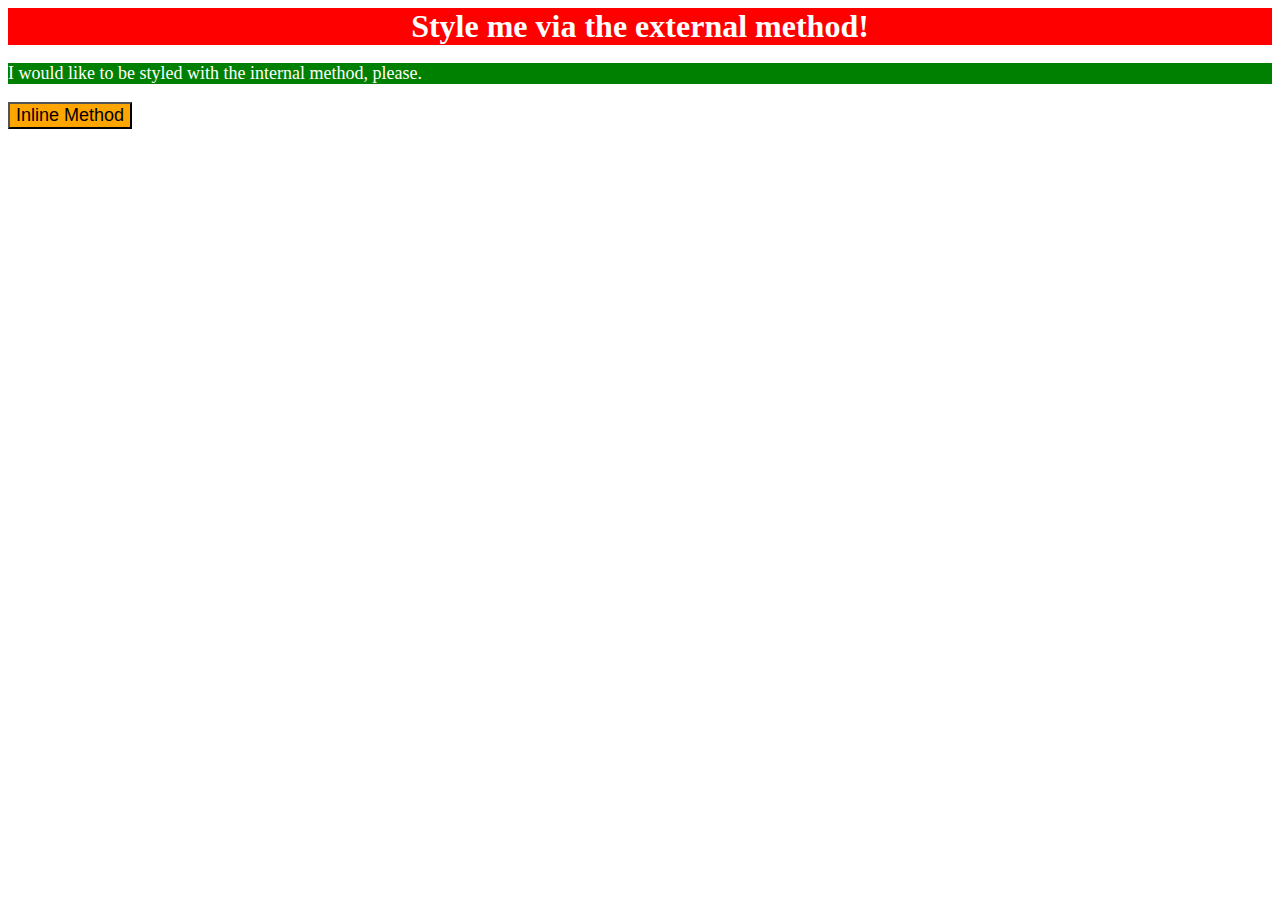
<file: foundations/01-css-methods/index.html>
<!DOCTYPE html>
<html lang="en">
  <head>
    <meta charset="UTF-8">
    <meta http-equiv="X-UA-Compatible" content="IE=edge">
    <meta name="viewport" content="width=device-width, initial-scale=1.0">
    <title>Methods for Adding CSS</title>
    <link rel="stylesheet" href="styles.css">
    <style>
    p{
      background-color: green;
      color: white;
      font-size: 18px;
    }
    </style>
  </head>
  <body>
    <div>Style me via the external method!</div>
    <p>I would like to be styled with the internal method, please.</p>
    <button style="background-color: orange; font-size: 18px">Inline Method</button>
  </body>
</html>
</file>
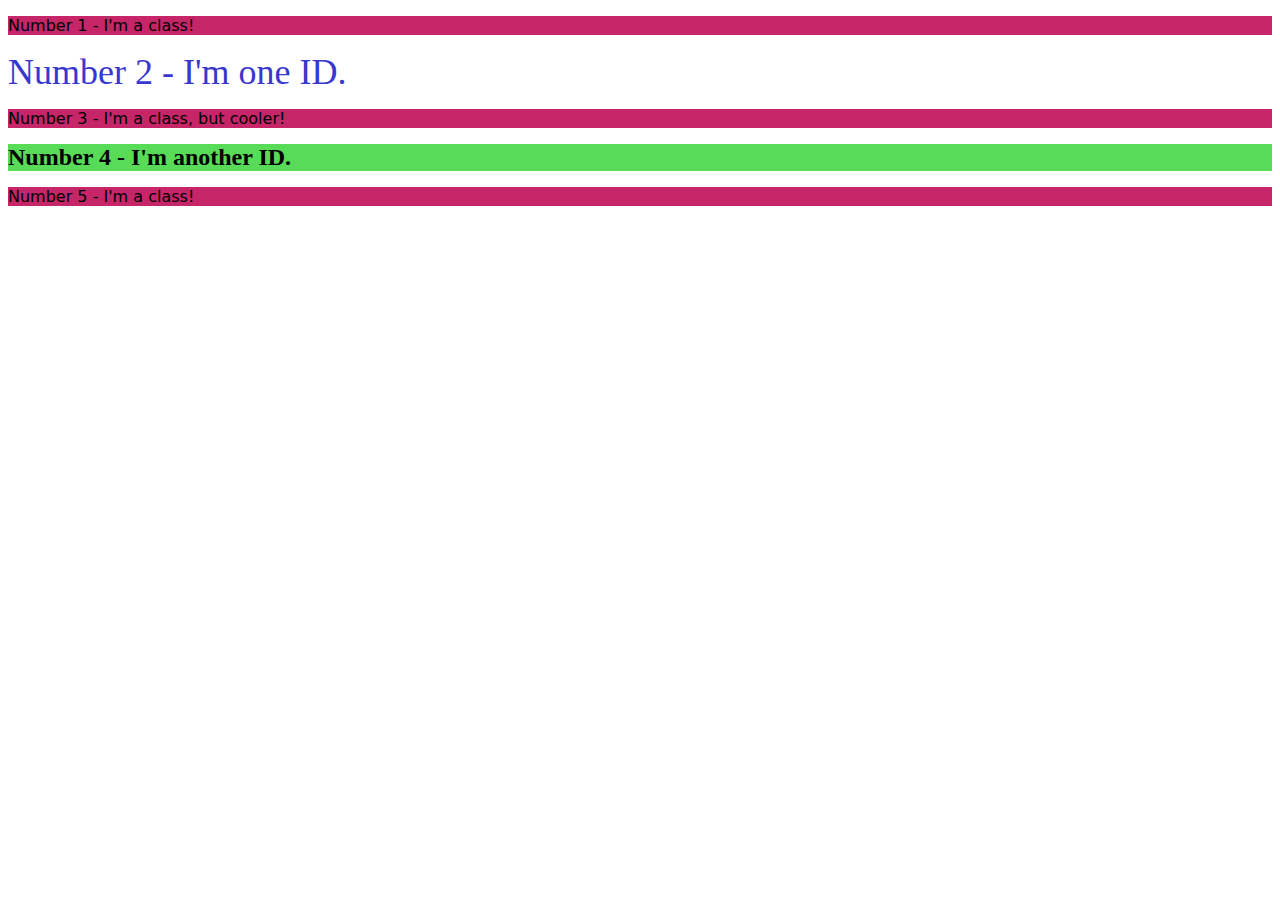
<file: foundations/02-class-id-selectors/index.html>
<!DOCTYPE html>
<html lang="en">
  <head>
    <meta charset="UTF-8">
    <meta http-equiv="X-UA-Compatible" content="IE=edge">
    <meta name="viewport" content="width=device-width, initial-scale=1.0">
    <title>Class and ID Selectors</title>
    <link rel="stylesheet" href="style.css">
  </head>
  <body>
    <p class="oddNumber">Number 1 - I'm a class!</p>
    <div id="secondElement">Number 2 - I'm one ID.</div>
    <p class="oddNumber thirdElement">Number 3 - I'm a class, but cooler!</p>
    <div id="fourthElement">Number 4 - I'm another ID.</div>
    <p class="oddNumber">Number 5 - I'm a class!</p>
  </body>
</html>
</file>
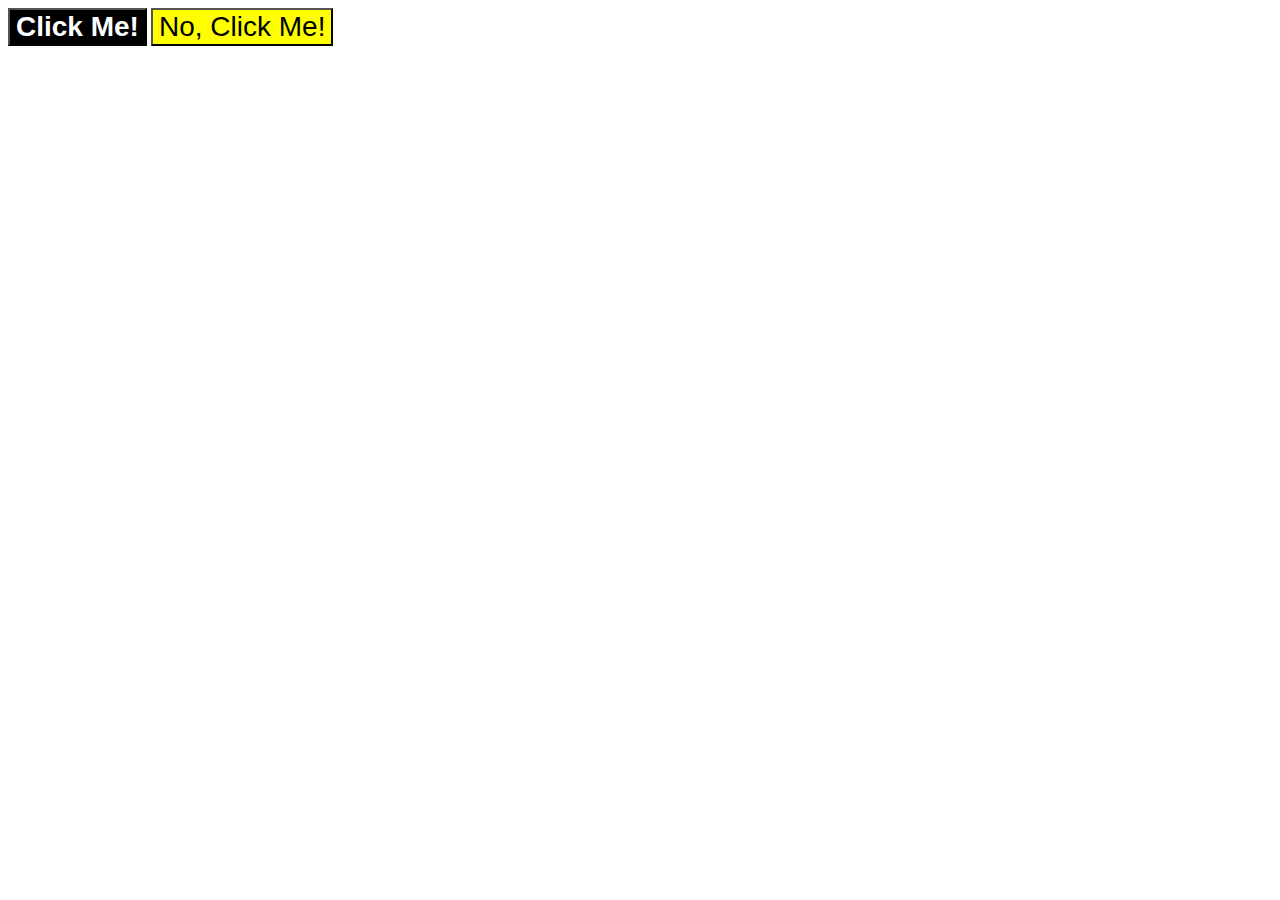
<file: foundations/03-grouping-selectors/index.html>
<!DOCTYPE html>
<html lang="en">
  <head>
    <meta charset="UTF-8">
    <meta http-equiv="X-UA-Compatible" content="IE=edge">
    <meta name="viewport" content="width=device-width, initial-scale=1.0">
    <title>Grouping Selectors</title>
    <link rel="stylesheet" href="style.css">
  </head>
  <body>
    <button class="firstButton button">Click Me!</button>
    <button class="secondButton button">No, Click Me!</button>
  </body>
</html>
</file>
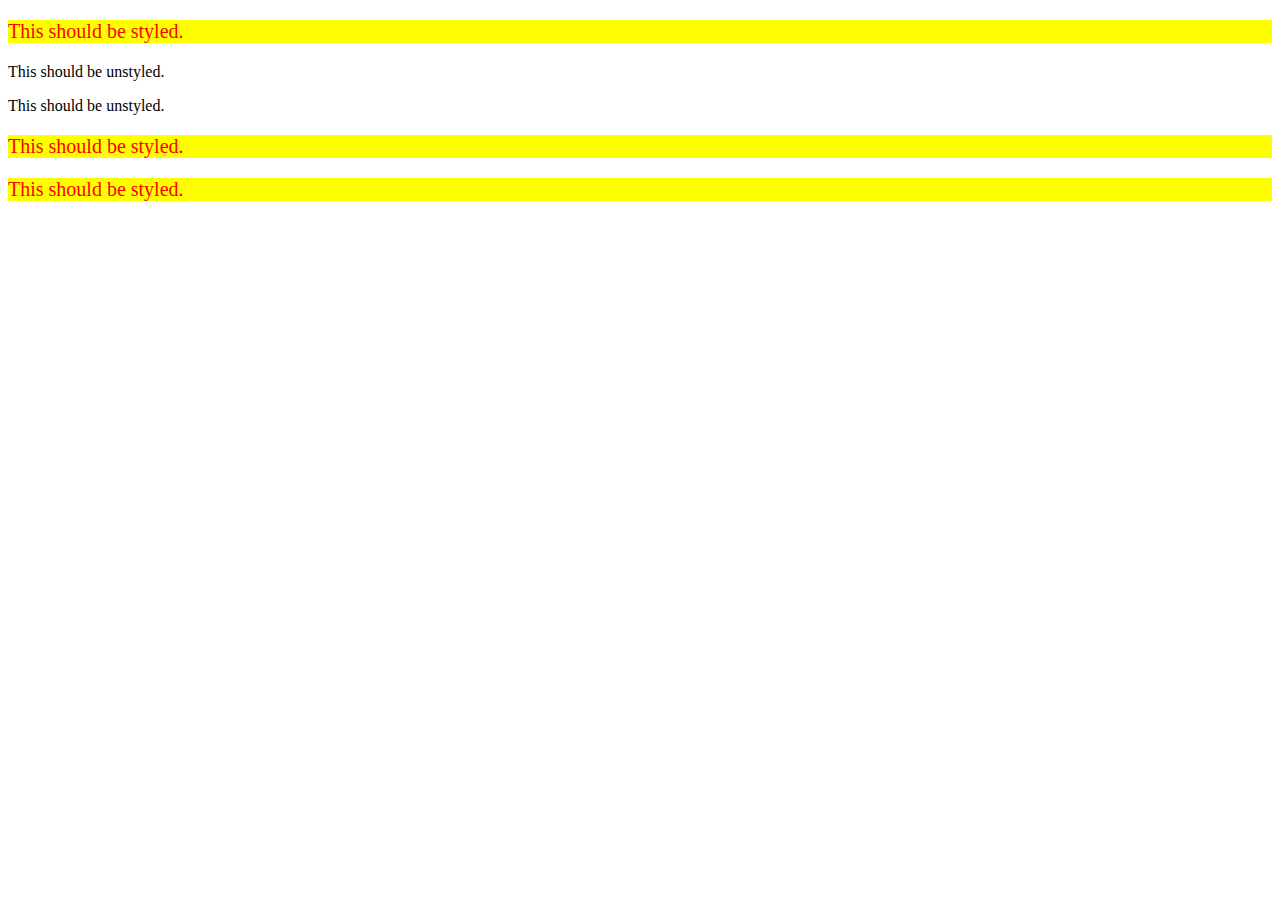
<file: foundations/05-descendant-combinator/index.html>
<!DOCTYPE html>
<html lang="en">
  <head>
    <meta charset="UTF-8">
    <meta http-equiv="X-UA-Compatible" content="IE=edge">
    <meta name="viewport" content="width=device-width, initial-scale=1.0">
    <title>Descendant Combinator</title>
    <link rel="stylesheet" href="style.css">
  </head>
  <body>
    <div class="container">
      <p class="text">This should be styled.</p>
    </div>
    <p class="text">This should be unstyled.</p>
    <p class="text">This should be unstyled.</p>
    <div class="container">
      <p class="text">This should be styled.</p>
      <p class="text">This should be styled.</p>
    </div>
  </body>
</html>
<!-- This is a descendant combinator exercise, ancestor comes first then descendant -->
</file>
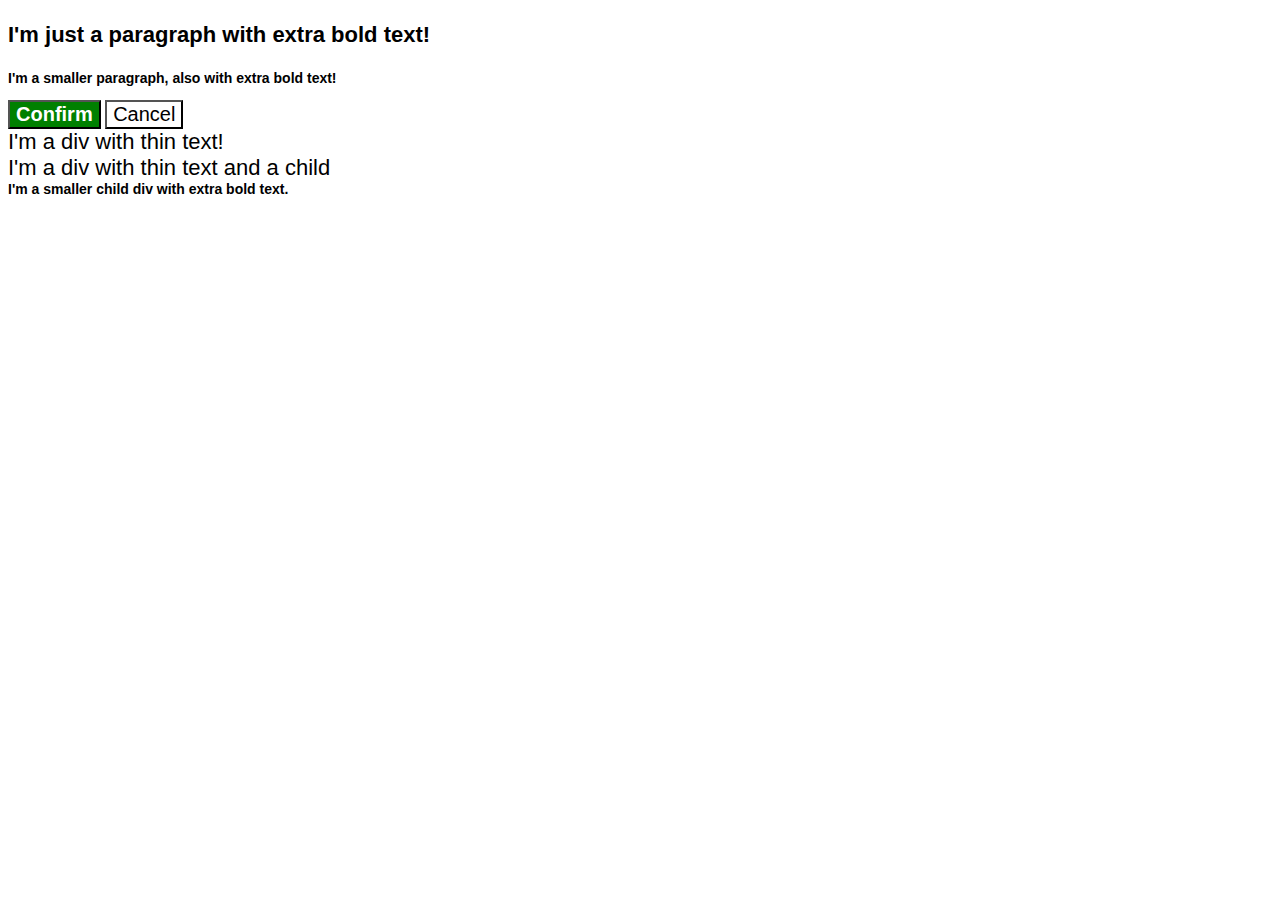
<file: foundations/06-cascade-fix/index.html>
<!DOCTYPE html>
<html lang="en">
  <head>
    <meta charset="UTF-8">
    <meta http-equiv="X-UA-Compatible" content="IE=edge">
    <meta name="viewport" content="width=device-width, initial-scale=1.0">
    <title>Fix the Cascade</title>
    <link rel="stylesheet" href="style.css">
  </head>
  <body>
    <p class="para">I'm just a paragraph with extra bold text!</p>
    <p class="para small-para">I'm a smaller paragraph, also with extra bold text!</p>

    <button id="confirm-button" class="button confirm">Confirm</button>
    <button id="cancel-button" class="button cancel">Cancel</button>

    <div class="text">I'm a div with thin text!</div>
    <div class="text">I'm a div with thin text and a child
      <div class="text child">I'm a smaller child div with extra bold text.</div>
    </div>
  </body>
</html>
</file>
<file: foundations/01-css-methods/styles.css>
div{
    background-color: red;
    color: white;
    font-size: 32px;
    text-align: center;
    font-weight: bold;
}
</file>
<file: foundations/02-class-id-selectors/style.css>
.oddNumber{
    background-color: rgba(194, 22, 94, 0.938);
    font-family: Verdana,DejaVu Sans, sans-serif;
}

#secondElement{
    color:rgb(56, 56, 207);
    font-size: 36px;
}

.oddNumber .thirdElement{
    font-size: 24px;
}

#fourthElement{
    font-size: 24px;
    background-color: rgba(77, 218, 77, 0.938);
    font-weight: bold;
}
</file>
<file: foundations/03-grouping-selectors/style.css>
.firstButton{
    background-color: black;
    color:white;
    font-weight: bold;
}

.secondButton{
    background-color: yellow;
}

.button{
    font-size: 28px;
    font-family: Verdana, Geneva, Tahoma, sans-serif;
}
</file>
<file: foundations/05-descendant-combinator/style.css>
.container .text{ 
    background-color: yellow;
    color:red;
    font-size: 20px;
    align-content: center;
}
</file>
<file: foundations/06-cascade-fix/style.css>
body {
  font-family: Arial, Helvetica, sans-serif;
}

.para,
.small-para {
  color: hsl(0, 0%, 0%);
  font-weight: 800;
}

.para {
  font-size: 22px;
  font-weight: 800;
}

.small-para {
  font-size: 14px;
  font-weight: 800;
}

.button {
  background-color: rgb(255, 255, 255);
  color: rgb(0, 0, 0);
  font-size: 20px;
}


.confirm {
  background: green;
  color: white;
  font-weight: bold;
} 

div.text {
  color: rgb(0, 0, 0);
  font-size: 22px;
  font-weight: 100;
}


div.child {
  color: rgb(0, 0, 0);
  font-weight: 800;
  font-size: 14px;
}
</file>
